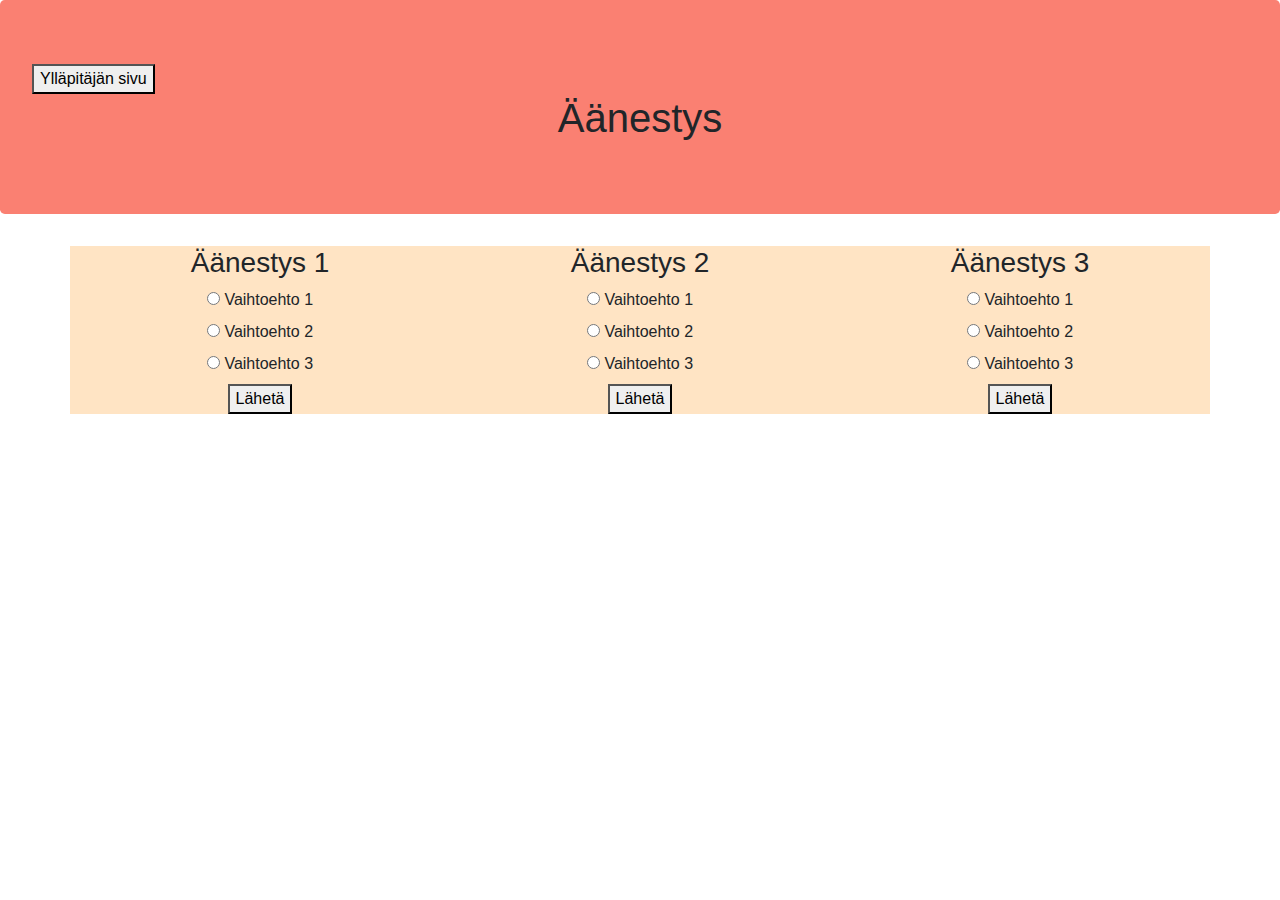
<file: Äänestys/index.html>
<!DOCTYPE html>
<head>
    <meta charset="UTF-8">
    <meta http-equiv="X-UA-Compatible" content="IE=edge">
    <meta name="viewport" content="width-device-width, initial-scale=1.0">
    <link rel="stylesheet" href="https://cdn.jsdelivr.net/npm/bootstrap@4.0.0/dist/css/bootstrap.min.css" integrity="sha384-Gn5384xqQ1aoWXA+058RXPxPg6fy4IWvTNh0E263XmFcJlSAwiGgFAW/dAiS6JXm" crossorigin="anonymous">
    <link rel="stylesheet" href="main.css">
</head>

<body>
    <div class="jumbotron" id="otsikko">
        <button onclick="location.href='index2.html'">Ylläpitäjän sivu</button>
        <div class="text-center">
            <h1> Äänestys</h1>
        </div>
    </div>
    <div class="container">
        <div class="row" id="row">
            <div class="col-sm-4" id="a">
                <h3>Äänestys 1</h3>
                <div>
                    <input type="radio" id="aanestys1" name="1">
                    <label for="aanestys1">Vaihtoehto 1</label>
                </div>
                <div>
                    <input type="radio" id="aanestys2" name="1">
                    <label for="aanestys2">Vaihtoehto 2</label>
                </div>
                <div>
                    <input type="radio" id="aanestys3" name="1">
                    <label for="aanestys2">Vaihtoehto 3</label>
                </div>
                <button onclick="location.href='tulos1.html'">Lähetä</button>
            </div>
            <div class="col-sm-4" id="b">
                <h3>Äänestys 2</h3>
                <div>
                    <input type="radio" id="aanestys4" name="2">
                    <label for="aanestys1">Vaihtoehto 1</label>
                </div>
                <div>
                    <input type="radio" id="aanestys5" name="2">
                    <label for="aanestys2">Vaihtoehto 2</label>
                </div>
                <div>
                    <input type="radio" id="aanesty6" name="2">
                    <label for="aanestys2">Vaihtoehto 3</label>
                </div>
                <button onclick="location.href='tulos2.html'">Lähetä</button>
            </div>
            <div class="col-sm-4" id="b">
                <h3>Äänestys 3</h3>
                <div>
                    <input type="radio" id="aanestys4" name="2">
                    <label for="aanestys1">Vaihtoehto 1</label>
                </div>
                <div>
                    <input type="radio" id="aanestys5" name="2">
                    <label for="aanestys2">Vaihtoehto 2</label>
                </div>
                <div>
                    <input type="radio" id="aanesty6" name="2">
                    <label for="aanestys2">Vaihtoehto 3</label>
                </div>
                <button onclick="location.href='tulos3.html'">Lähetä</button>
            </div>
        </div>
    </div>
</body>
</file>
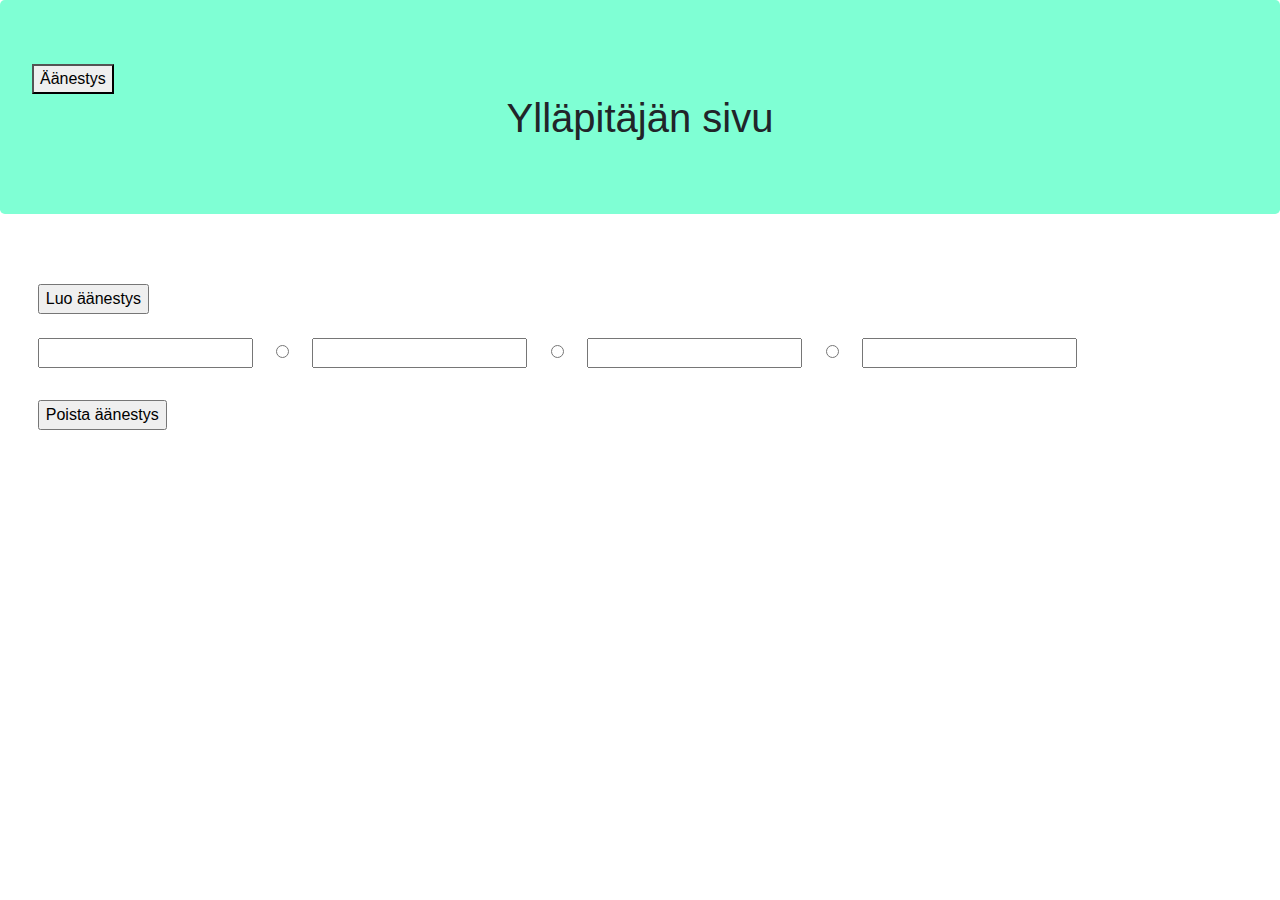
<file: Äänestys/index2.html>
<!DOCTYPE html>
<head>
    <meta charset="UTF-8">
    <meta http-equiv="X-UA-Compatible" content="IE=edge">
    <meta name="viewport" content="width-device-width, initial-scale=1.0">
    <link rel="stylesheet" href="https://cdn.jsdelivr.net/npm/bootstrap@4.0.0/dist/css/bootstrap.min.css" integrity="sha384-Gn5384xqQ1aoWXA+058RXPxPg6fy4IWvTNh0E263XmFcJlSAwiGgFAW/dAiS6JXm" crossorigin="anonymous">
    <link rel="stylesheet" href="main.css">
</head>

<body>
    <div class="jumbotron" id="otsikko2">
        <button onclick="location.href='index.html'">Äänestys</button>
        <div class="text-center">
            <h1>Ylläpitäjän sivu</h1>
        </div>
    </div>

    <div id="amogus">
        
        <form>
            <input type="button" value="Luo äänestys">
        </form>
        <br>
        <form>
            <input type="text">
            <input type="radio" name="g">
            <label for="g"> <input type="text"></label>
            <input type="radio" name="h">
            <label for="h"> <input type="text"></label>
            <input type="radio" name="g">
            <label for="g"> <input type="text"></label>
        </form>
        <br>
        <form>
            <input type="button" value="Poista äänestys">
        </form>
    </div>
</body>
</file>
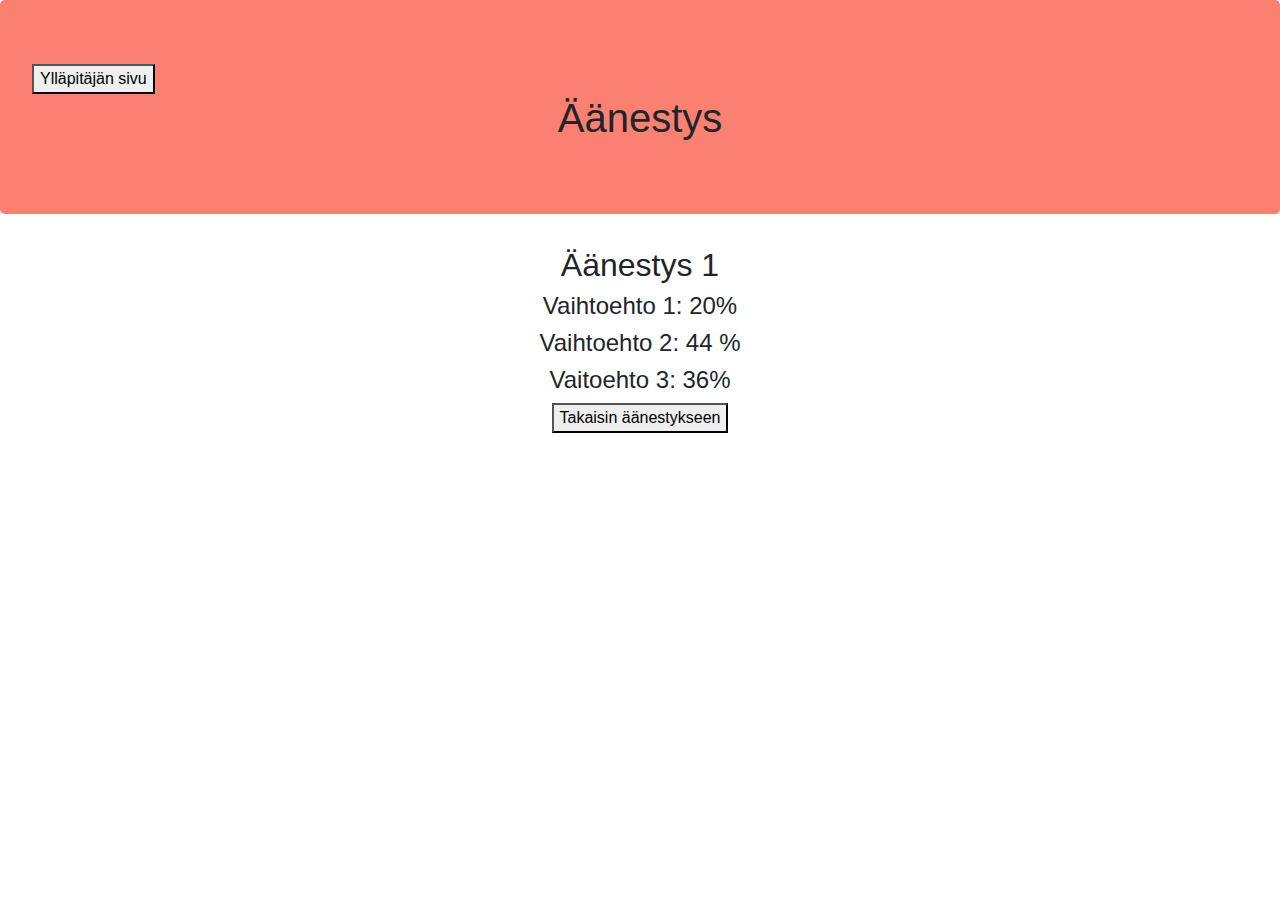
<file: Äänestys/tulos1.html>
<!DOCTYPE html>
<head>
    <meta charset="UTF-8">
    <meta http-equiv="X-UA-Compatible" content="IE=edge">
    <meta name="viewport" content="width-device-width, initial-scale=1.0">
    <link rel="stylesheet" href="https://cdn.jsdelivr.net/npm/bootstrap@4.0.0/dist/css/bootstrap.min.css" integrity="sha384-Gn5384xqQ1aoWXA+058RXPxPg6fy4IWvTNh0E263XmFcJlSAwiGgFAW/dAiS6JXm" crossorigin="anonymous">
    <link rel="stylesheet" href="main.css">
</head>

<body>
    <div class="jumbotron" id="otsikko">
        <button onclick="location.href='index2.html'">Ylläpitäjän sivu</button>
        <div class="text-center">
            <h1> Äänestys</h1>
        </div>
    </div>
    <div class="text-center">
        <h2>Äänestys 1</h2>
        <h4>Vaihtoehto 1: 20%</h4>
        <h4>Vaihtoehto 2: 44 %</h4>
        <h4>Vaitoehto 3: 36%</h4>
        <button onclick="location.href='index.html'">Takaisin äänestykseen</button>
    </div>
</file>
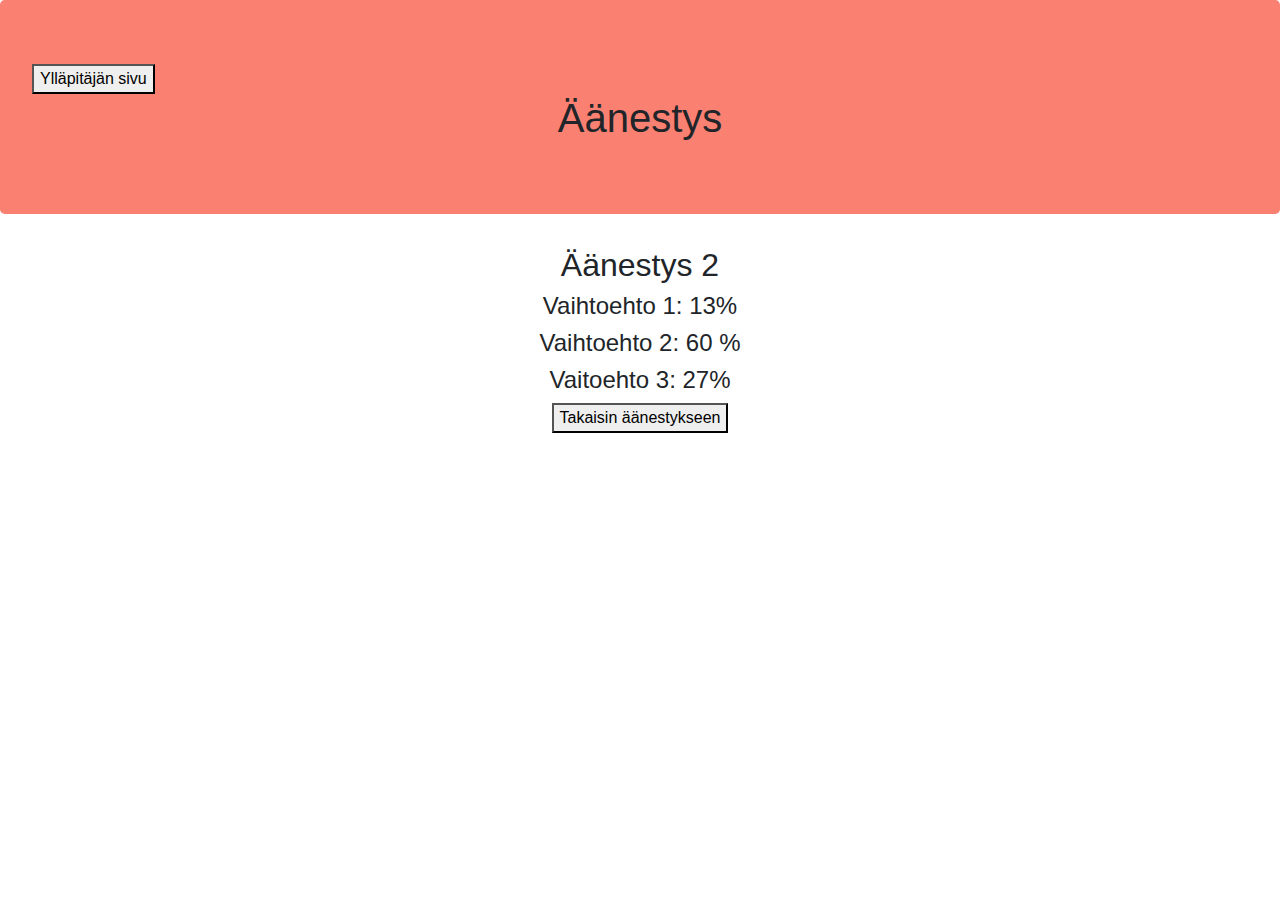
<file: Äänestys/tulos2.html>
<!DOCTYPE html>
<head>
    <meta charset="UTF-8">
    <meta http-equiv="X-UA-Compatible" content="IE=edge">
    <meta name="viewport" content="width-device-width, initial-scale=1.0">
    <link rel="stylesheet" href="https://cdn.jsdelivr.net/npm/bootstrap@4.0.0/dist/css/bootstrap.min.css" integrity="sha384-Gn5384xqQ1aoWXA+058RXPxPg6fy4IWvTNh0E263XmFcJlSAwiGgFAW/dAiS6JXm" crossorigin="anonymous">
    <link rel="stylesheet" href="main.css">
</head>

<body>
    <div class="jumbotron" id="otsikko">
        <button onclick="location.href='index2.html'">Ylläpitäjän sivu</button>
        <div class="text-center">
            <h1> Äänestys</h1>
        </div>
    </div>
    <div class="text-center">
        <h2>Äänestys 2</h2>
        <h4>Vaihtoehto 1: 13%</h4>
        <h4>Vaihtoehto 2: 60 %</h4>
        <h4>Vaitoehto 3: 27%</h4>
        <button onclick="location.href='index.html'">Takaisin äänestykseen</button>
    </div>
</file>
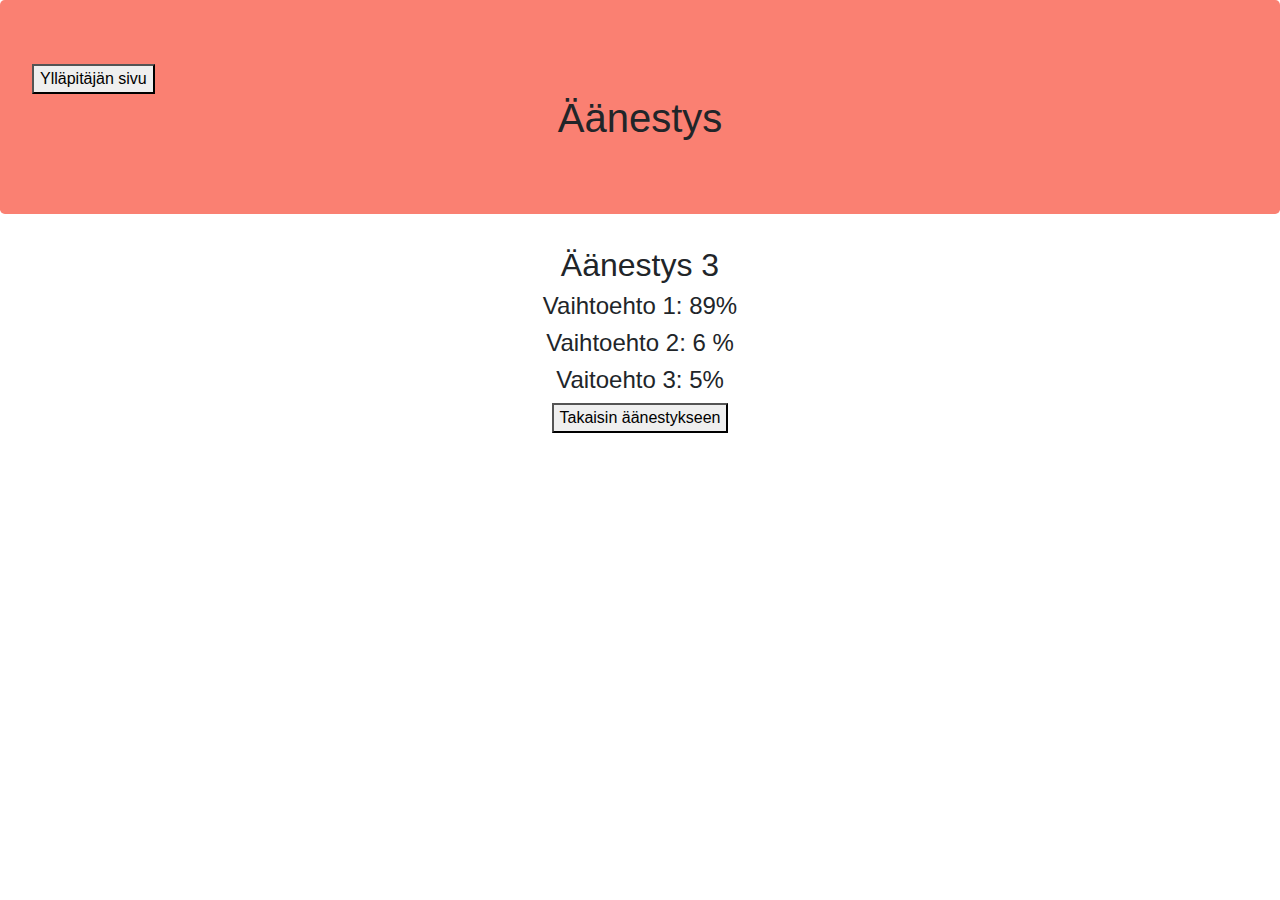
<file: Äänestys/tulos3.html>
<!DOCTYPE html>
<head>
    <meta charset="UTF-8">
    <meta http-equiv="X-UA-Compatible" content="IE=edge">
    <meta name="viewport" content="width-device-width, initial-scale=1.0">
    <link rel="stylesheet" href="https://cdn.jsdelivr.net/npm/bootstrap@4.0.0/dist/css/bootstrap.min.css" integrity="sha384-Gn5384xqQ1aoWXA+058RXPxPg6fy4IWvTNh0E263XmFcJlSAwiGgFAW/dAiS6JXm" crossorigin="anonymous">
    <link rel="stylesheet" href="main.css">
</head>

<body>
    <div class="jumbotron" id="otsikko">
        <button onclick="location.href='index2.html'">Ylläpitäjän sivu</button>
        <div class="text-center">
            <h1> Äänestys</h1>
        </div>
    </div>
    <div class="text-center">
        <h2>Äänestys 3</h2>
        <h4>Vaihtoehto 1: 89%</h4>
        <h4>Vaihtoehto 2: 6 %</h4>
        <h4>Vaitoehto 3: 5%</h4>
        <button onclick="location.href='index.html'">Takaisin äänestykseen</button>
    </div>
</file>
<file: Äänestys/main.css>
#otsikko{
    background-color: salmon;
}

#row{
    text-align: center;
}

#a{
    background-color: bisque;
}

#b{
    background-color: bisque;
}

#otsikko2{
    background-color: aquamarine;

}

#amogus{
    word-spacing: 0.5cm;
    padding:1cm

}
</file>
